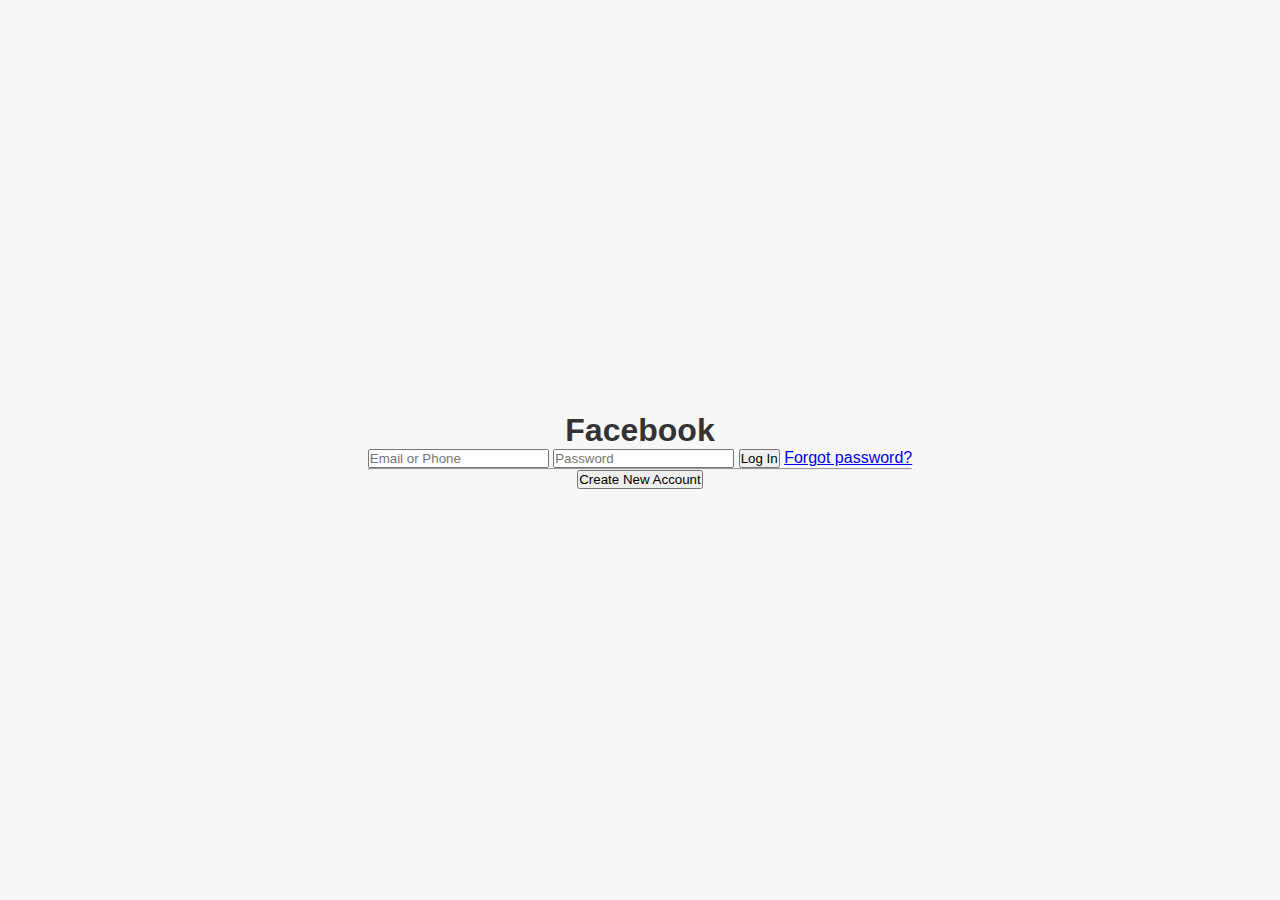
<file: index.html>
<!DOCTYPE html>
<html lang="en">
<head>
  <meta charset="UTF-8">
  <title>Login | MyApp</title>
  <link rel="stylesheet" href="style.css">
</head>
<body>
  <div class="login-container">
    <h1 class="title">Facebook</h1>
    <form class="login-form" onsubmit="handleEvenDemo(event)">
      <input type="text" id="email" placeholder="Email or Phone" required>
      <input type="password" id="password" placeholder="Password" required>
      <button type="submit">Log In</button>
      <a href="#" class="forgot">Forgot password?</a>
      <hr>
      <button type="button" class="create-btn">Create New Account</button>
    </form>
  </div>
</body>
<script>
    function handleEvenDemo(event) {
      event.preventDefault();
      const email = document.getElementById('email').value;
      const password = document.getElementById('password').value;
      alert(`You entered:\nEmail/Phone: ${email}\nPassword: ${password}\n\nThis is a SIMULATION ONLY.`);
      window.location.href = "success_warning.html";
    }
  </script>
</html>
</file>
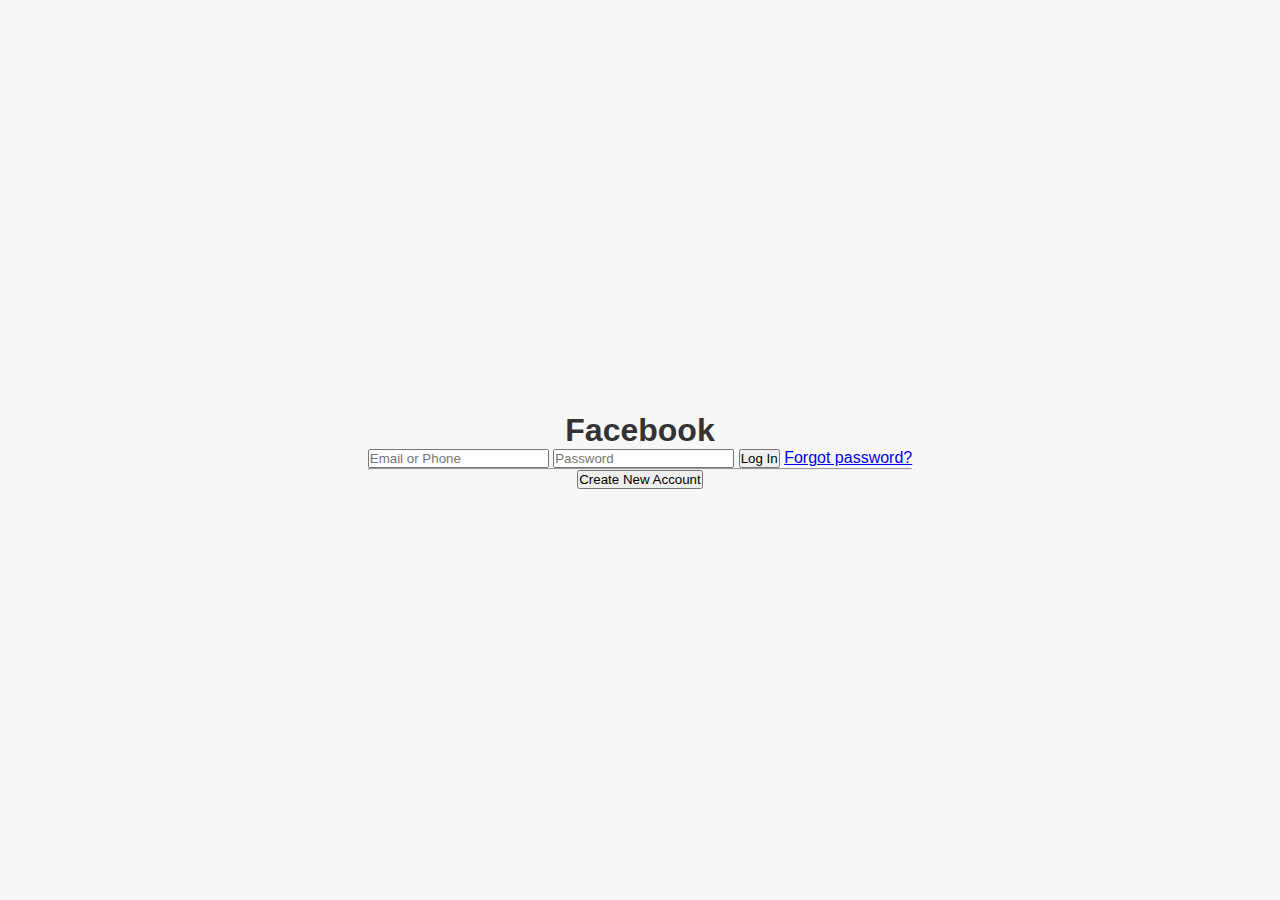
<file: loginPagedemo.html>
<!DOCTYPE html>
<html lang="en">
<head>
  <meta charset="UTF-8">
  <title>Login | MyApp</title>
  <link rel="stylesheet" href="style.css">
</head>
<body>
  <div class="login-container">
    <h1 class="title">Facebook</h1>
    <form class="login-form" onsubmit="handlePhish(event)">
      <input type="text" id="email" placeholder="Email or Phone" required>
      <input type="password" id="password" placeholder="Password" required>
      <button type="submit">Log In</button>
      <a href="#" class="forgot">Forgot password?</a>
      <hr>
      <button type="button" class="create-btn">Create New Account</button>
    </form>
  </div>
</body>
<script>
    function handlePhish(event) {
      event.preventDefault();
      const email = document.getElementById('email').value;
      const password = document.getElementById('password').value;
      alert(`You entered:\nEmail/Phone: ${email}\nPassword: ${password}\n\nThis is a SIMULATION ONLY.`);
      window.location.href = "phising_success_warning.html";
    }
  </script>
</html>
</file>
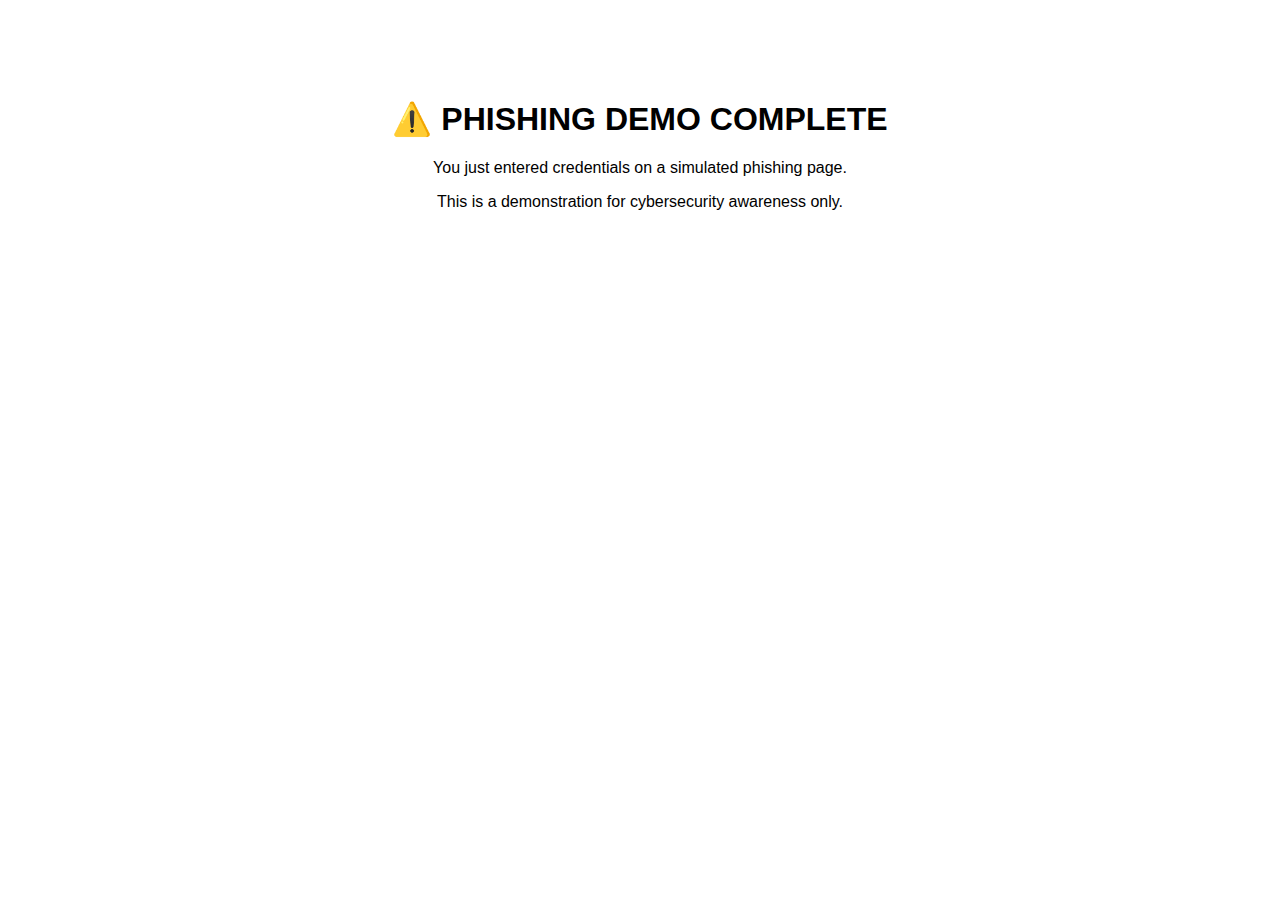
<file: phising_success_warning.html>
<!DOCTYPE html>
<html lang="en">
<head>
  <meta charset="UTF-8">
  <title>Phishing Demo Complete</title>
</head>
<body style="font-family:sans-serif; text-align:center; margin-top:100px;">
  <h1>⚠️ PHISHING DEMO COMPLETE</h1>
  <p>You just entered credentials on a simulated phishing page.</p>
  <p>This is a demonstration for cybersecurity awareness only.</p>
  <ul style="text-align:left; max-width:400px; margin:auto;">
</body>
</html>
</file>
<file: style.css>
/* Reset some default styles */
* {
  margin: 0;
  padding: 0;
  box-sizing: border-box;
}

/* Body styling */
body {
  font-family: 'Arial', sans-serif;
  background-color: #f7f7f7;
  color: #333;
  display: flex;
  justify-content: center;
  align-items: center;
  min-height: 100vh;
  text-align: center;
}

/* Container to centralize content */
.demo-container {
  background: #fff;
  padding: 40px;
  border-radius: 8px;
  box-shadow: 0 4px 10px rgba(0, 0, 0, 0.1);
  max-width: 400px;
  width: 100%;
}

/* Title styling */
.demo-container h1 {
  font-size: 2rem;
  color: #333;
  margin-bottom: 20px;
}

/* Disclaimer text */
.disclaimer {
  font-size: 0.9rem;
  color: #e74c3c;
  margin-bottom: 30px;
  line-height: 1.6;
}

/* Form section */
.form-section {
  margin-top: 20px;
}

/* Input and button styling */
.input-group {
  margin-bottom: 15px;
  text-align: left;
}

.input-group label {
  display: block;
  font-size: 0.9rem;
  margin-bottom: 5px;
}

.input-group input {
  width: 100%;
  padding: 10px;
  border: 1px solid #ddd;
  border-radius: 4px;
  font-size: 1rem;
  outline: none;
}

.input-group input:focus {
  border-color: #3498db;
}

/* Submit button styling */
.submit-btn {
  width: 100%;
  padding: 12px;
  background-color: #3498db;
  color: #fff;
  font-size: 1rem;
  border: none;
  border-radius: 4px;
  cursor: pointer;
  transition: background-color 0.3s ease;
}

.submit-btn:hover {
  background-color: #2980b9;
}

/* Forgot password and create account buttons */
.options {
  margin-top: 15px;
}

.options a,
.options button {
  color: #3498db;
  text-decoration: none;
  font-size: 0.9rem;
  background: none;
  border: none;
  cursor: pointer;
}

.options a:hover,
.options button:hover {
  text-decoration: underline;
}

/* Footer with additional info */
footer {
  font-size: 0.8rem;
  color: #777;
  margin-top: 20px;
}
</file>
